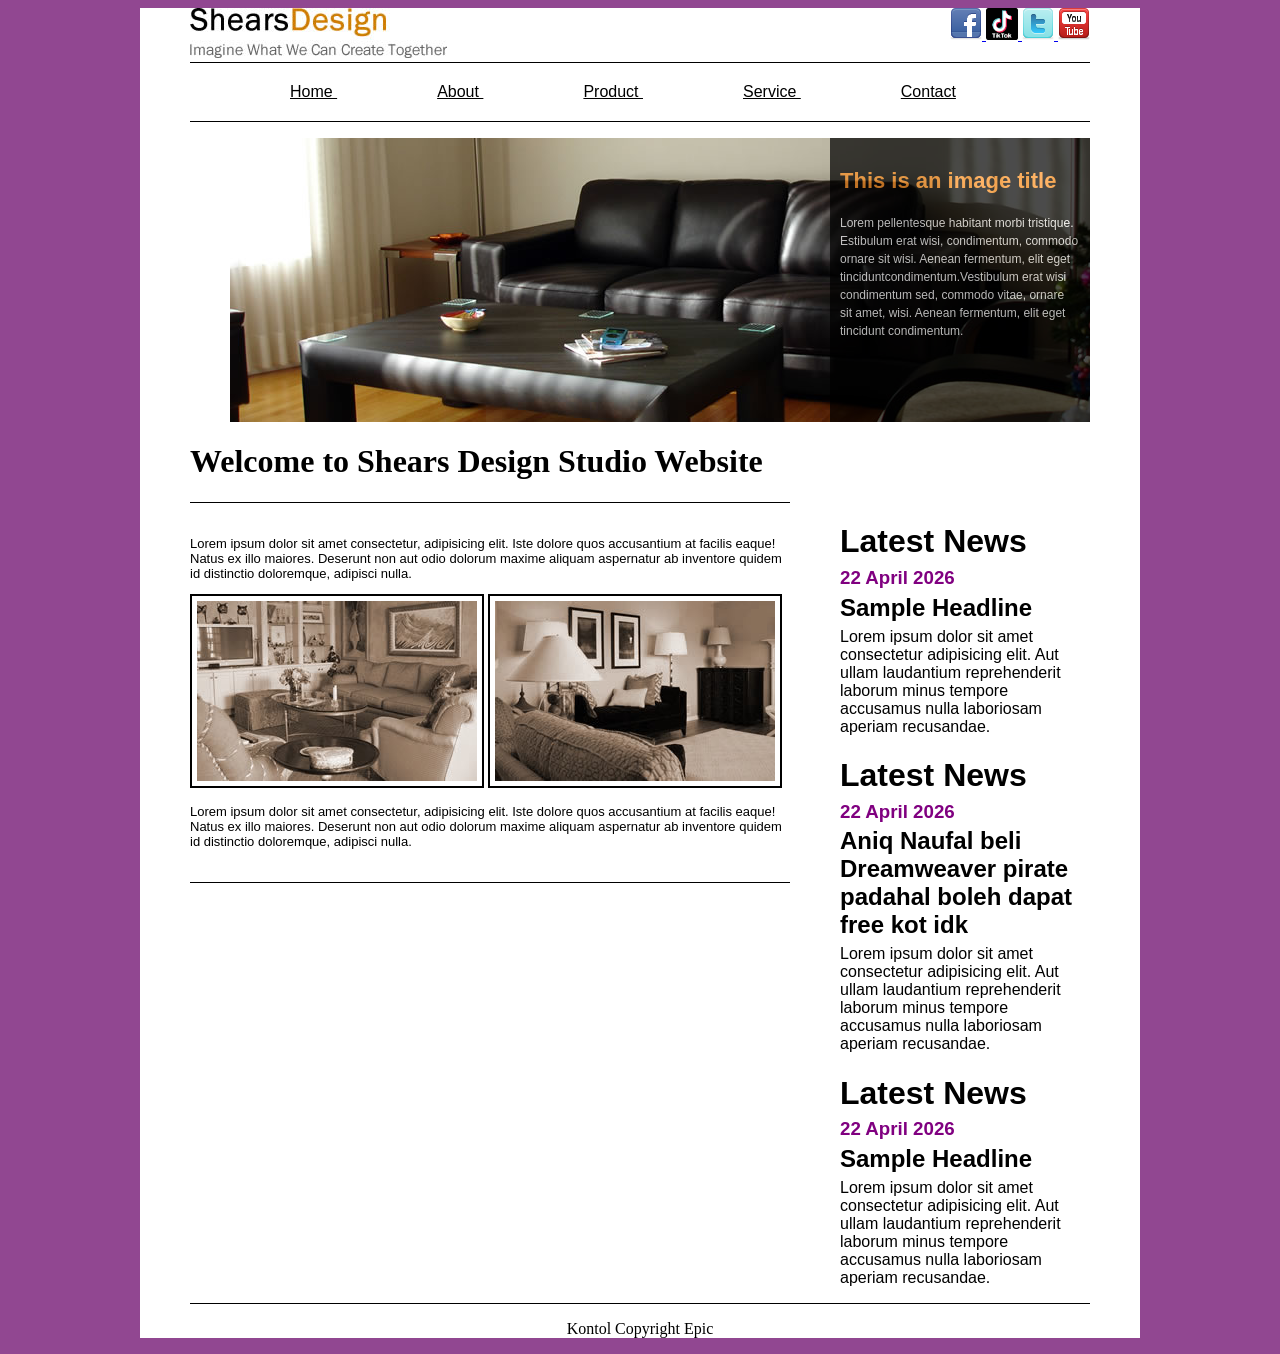
<file: index.html>
<!doctype html>
<html>
<link href="css\style.css" type="text/css" rel="stylesheet">

<script type="text/javascript" src="js/jquery.js"></script>
	<script type="text/javascript" src="js/slider.js"></script>

<script type="text/javascript">  // This is the script for the banner slider
		$(document).ready(function() {
			$('#slider').s3Slider({
				timeOut: 3000
			});
		});
	</script>

<link href="css/slider.css" rel="stylesheet" type="text/css" media="screen">




<head>
<title>index</title>


</head>

<body>
<div id="KotakEpic">
<div id="Kotak">
<div id="Logo">
<img src="img\logo\shears-logo.jpg" alt="Logo">
</div>

<div id="Icon">
<a href="facebook.com"> <img src="img\logo\facebook_32.png" alt="FB"> </a>
<a href="tiktok.com"> <img src="img\logo\toktik.png" width="32" alt="TT"> </a>
<a href="x.com"> <img src="img\logo\twitter_32.png" alt="Tweeter"> </a>
<a href="youtube.com"> <img src="img\logo\youtube_32.png" alt="YT"> </a>
</div>

<div id="Content">
<a href="Index.html"> Home </a>
<a href="about.html"> About </a>
<a href="product.html"> Product </a>
<a href="service.html"> Service </a>
<a href="contact.html"> Contact </a>
</div>

<div id="slider">

		<ul id="sliderContent">
		
		<!-- use this list item if you want to include a link -->				
			<li class="sliderImage">
				<a href=""><img src="img\banner\b1.jpg" /></a>
				<span class="top"><strong>This is an image title</strong><br />Lorem pellentesque habitant morbi tristique.<br />Estibulum erat wisi, condimentum, commodo <br />ornare sit wisi. Aenean fermentum, elit eget<br />tinciduntcondimentum.Vestibulum erat wisi<br />condimentum sed, commodo vitae, ornare <br />sit amet, wisi. Aenean fermentum, elit eget <br />tincidunt condimentum.</span>
			</li>
			
		<!-- use this list item if you don NOT want to include a link -->				
			<li class="sliderImage">
				<img src="img\banner\b2.jpg" />
				<span class="top"><strong>This is an image title</strong><br />Lorem pellentesque habitant morbi tristique.<br />Estibulum erat wisi, condimentum, commodo <br />ornare sit wisi. Aenean fermentum, elit eget<br />tinciduntcondimentum.Vestibulum erat wisi<br />condimentum sed, commodo vitae, ornare <br />sit amet, wisi. Aenean fermentum, elit eget <br />tincidunt condimentum.</span>
			</li>

			<li class="sliderImage">
				<img src="img\banner\b3.jpg" />
				<span class="top"><strong>This is an image title</strong><br />Lorem pellentesque habitant morbi tristique.<br />Estibulum erat wisi, condimentum, commodo <br />ornare sit wisi. Aenean fermentum, elit eget<br />tinciduntcondimentum.Vestibulum erat wisi<br />condimentum sed, commodo vitae, ornare <br />sit amet, wisi. Aenean fermentum, elit eget <br />tincidunt condimentum.</span>
			</li>

			<div class="clear sliderImage"></div>
		</ul>
	
	</div>

<div id="Header">
<h1> Welcome to Shears Design Studio Website</h1>

</div>

<div id="Subheader">
<p>Lorem ipsum dolor sit amet consectetur, adipisicing elit. Iste dolore quos accusantium at facilis eaque! Natus ex illo maiores. Deserunt non aut odio dolorum maxime aliquam aspernatur ab inventore quidem id distinctio doloremque, adipisci nulla.</p>
<img src="img\small5-bw.jpg" alt="Epic Room">
<img src="img\small6-bw.jpg" alt="Epic Room2">
<p>Lorem ipsum dolor sit amet consectetur, adipisicing elit. Iste dolore quos accusantium at facilis eaque! Natus ex illo maiores. Deserunt non aut odio dolorum maxime aliquam aspernatur ab inventore quidem id distinctio doloremque, adipisci nulla.</p>
</div>

<div id="News">
<h1> Latest News</h1>
<h3> 22 April 2026</h3>
<h2> Sample Headline</h2>
<p>Lorem ipsum dolor sit amet consectetur adipisicing elit. Aut ullam laudantium reprehenderit laborum minus tempore accusamus nulla laboriosam aperiam recusandae.</p>

<h1> Latest News</h1>
<h3> 22 April 2026</h3> 
<h2> Aniq Naufal beli Dreamweaver pirate padahal boleh dapat free kot idk</h2>
<p>Lorem ipsum dolor sit amet consectetur adipisicing elit. Aut ullam laudantium reprehenderit laborum minus tempore accusamus nulla laboriosam aperiam recusandae.</p><h1> Latest News</h1>

<h3> 22 April 2026</h3>
<h2> Sample Headline</h2>
<p>Lorem ipsum dolor sit amet consectetur adipisicing elit. Aut ullam laudantium reprehenderit laborum minus tempore accusamus nulla laboriosam aperiam recusandae.</p>
</div>
<div id="Footer">
<p>Kontol Copyright Epic </p> 
</div>

</div>
</div>
</body>
</html>
</file>
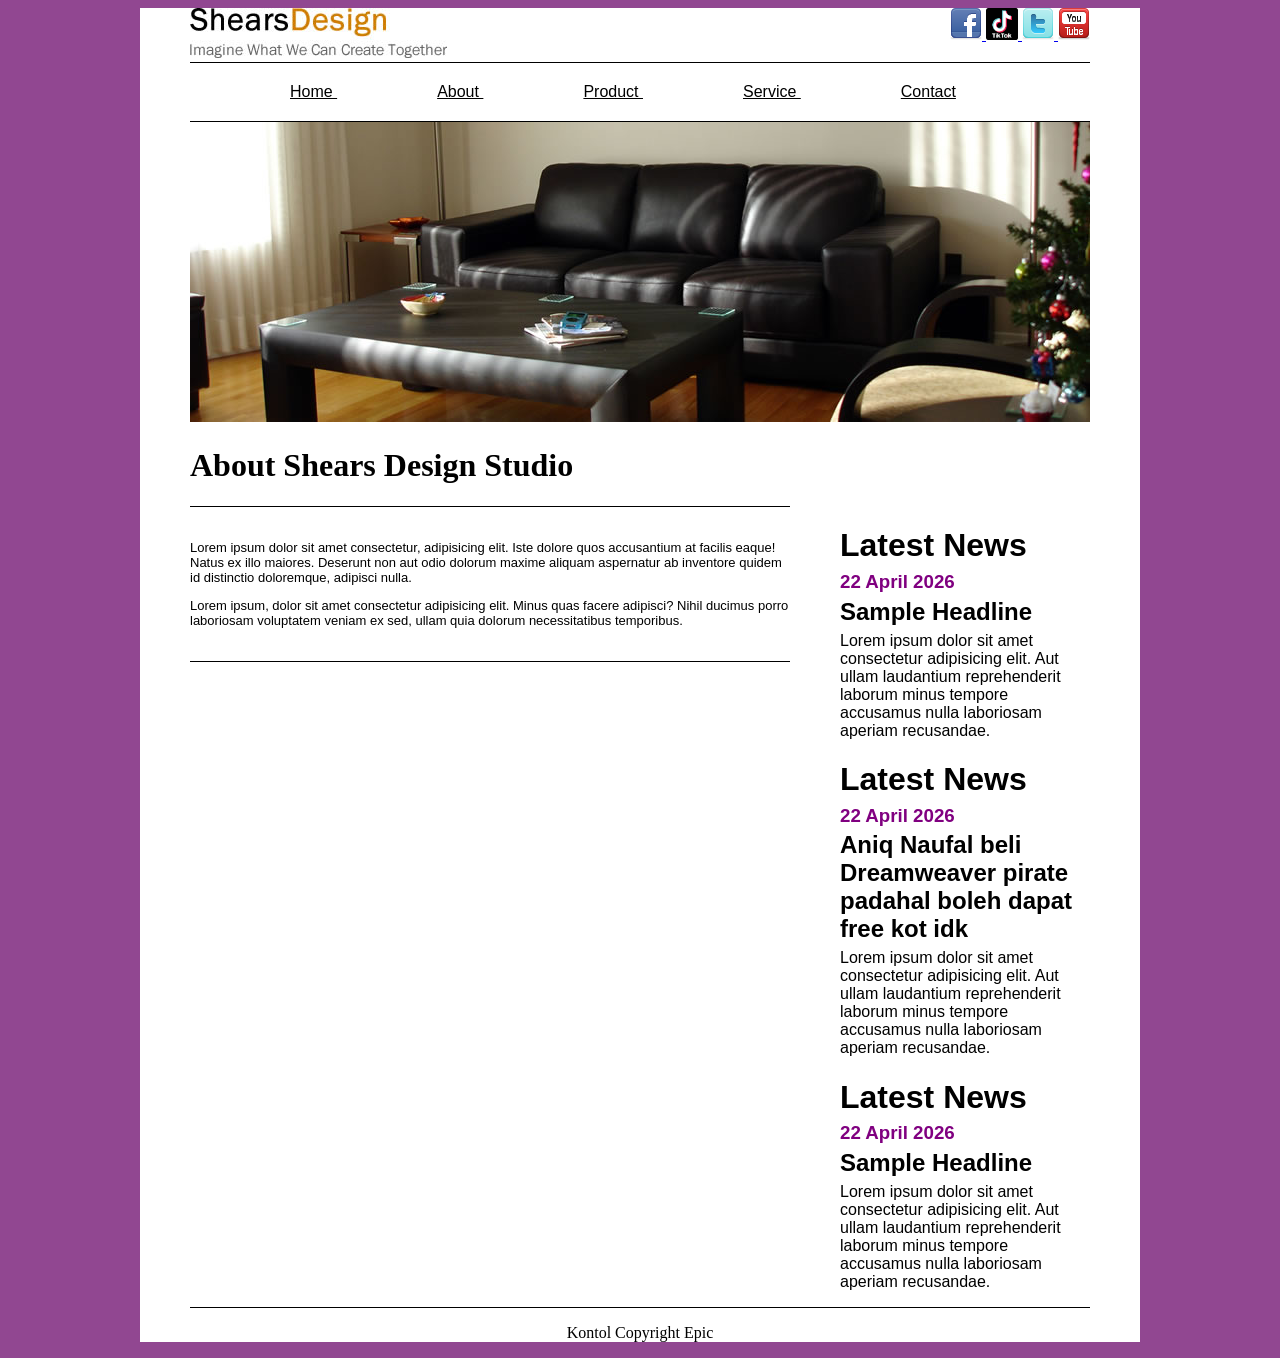
<file: about.html>
<!doctype html>
<html>
<head>
<title>index</title>

<link href="css\style.css" type="text/css" rel="stylesheet">
</head>

<body>
<div id="KotakEpic">
<div id="Kotak">
<div id="Logo">
<img src="img\logo\shears-logo.jpg" alt="Logo">
</div>

<div id="Icon">
<a href="facebook.com"> <img src="img\logo\facebook_32.png" alt="FB"> </a>
<a href="tiktok.com"> <img src="img\logo\toktik.png" width="32" alt="TT"> </a>
<a href="x.com"> <img src="img\logo\twitter_32.png" alt="Tweeter"> </a>
<a href="youtube.com"> <img src="img\logo\youtube_32.png" alt="YT"> </a>
</div>

<div id="Content">
<a href="Index.html"> Home </a>
<a href="about.html"> About </a>
<a href="product.html"> Product </a>
<a href="service.html"> Service </a>
<a href="contact.html"> Contact </a>
</div>

<div id="Banner">
<img src="img\banner\b1.jpg" alt="Banner">
</div>

<div id="Header">
<h1> About Shears Design Studio</h1>

<div id="Subheader">
<p>Lorem ipsum dolor sit amet consectetur, adipisicing elit. Iste dolore quos accusantium at facilis eaque! Natus ex illo maiores. Deserunt non aut odio dolorum maxime aliquam aspernatur ab inventore quidem id distinctio doloremque, adipisci nulla.</p>
<p>Lorem ipsum, dolor sit amet consectetur adipisicing elit. Minus quas facere adipisci? Nihil ducimus porro laboriosam voluptatem veniam ex sed, ullam quia dolorum necessitatibus temporibus.</p>
</div>

<div id="News">
<h1> Latest News</h1>
<h3> 22 April 2026</h3>
<h2> Sample Headline</h2>
<p>Lorem ipsum dolor sit amet consectetur adipisicing elit. Aut ullam laudantium reprehenderit laborum minus tempore accusamus nulla laboriosam aperiam recusandae.</p>

<h1> Latest News</h1>
<h3> 22 April 2026</h3> 
<h2> Aniq Naufal beli Dreamweaver pirate padahal boleh dapat free kot idk</h2>
<p>Lorem ipsum dolor sit amet consectetur adipisicing elit. Aut ullam laudantium reprehenderit laborum minus tempore accusamus nulla laboriosam aperiam recusandae.</p><h1> Latest News</h1>

<h3> 22 April 2026</h3>
<h2> Sample Headline</h2>
<p>Lorem ipsum dolor sit amet consectetur adipisicing elit. Aut ullam laudantium reprehenderit laborum minus tempore accusamus nulla laboriosam aperiam recusandae.</p>
</div>
<div id="Footer">
<p>Kontol Copyright Epic </p> 
</div>

</body>
</html>
</file>
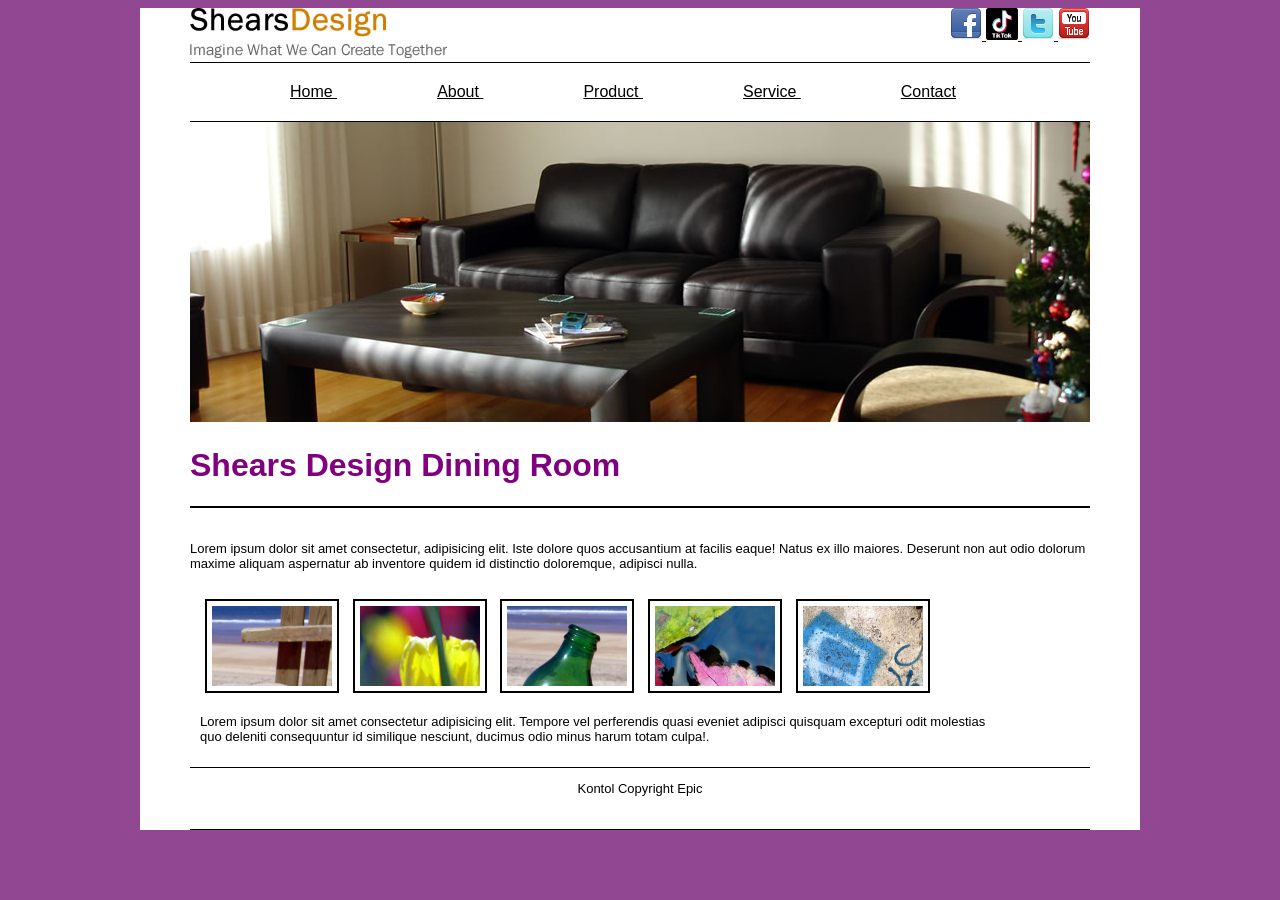
<file: DiningRoom.html>
<!doctype html>
<html>
<link href="css/lightbox.css" rel="stylesheet" type="text/css" media="screen" />

<head>
    <script type="text/javascript" src="js/jquery.js"></script>
	<script type="text/javascript" src="js/lightbox.js"></script>

    
<link href="css/style3.css" rel="stylesheet" type="text/css" media="screen" />

<script type="text/javascript">
		$(function() {
			$('#gallery a').lightBox();
		});
    </script>


</head>

<body>
<div id="KotakEpic">
<div id="Kotak">
<div id="Logo">
<img src="img\logo\shears-logo.jpg" alt="Logo">
</div>

<div id="Icon">
<a href="facebook.com"> <img src="img\logo\facebook_32.png" alt="FB"> </a>
<a href="tiktok.com"> <img src="img\logo\toktik.png" width="32" alt="TT"> </a>
<a href="x.com"> <img src="img\logo\twitter_32.png" alt="Tweeter"> </a>
<a href="youtube.com"> <img src="img\logo\youtube_32.png" alt="YT"> </a>
</div>

<div id="Content">
<a href="Index.html"> Home </a>
<a href="about.html"> About </a>
<a href="product.html"> Product </a>
<a href="service.html"> Service </a>
<a href="contact.html"> Contact </a>
</div>

<div id="Banner">
<img src="img\banner\b1.jpg" alt="Banner">
</div>

<div id="Header">
<h1> Shears Design Dining Room </h1>

</div>

<div id="Subheader">
<p>Lorem ipsum dolor sit amet consectetur, adipisicing elit. Iste dolore quos accusantium at facilis eaque! Natus ex illo maiores. Deserunt non aut odio dolorum maxime aliquam aspernatur ab inventore quidem id distinctio doloremque, adipisci nulla.</p>

<div id="gallery">
    
<a href="img\gallery-epic\1.jpg" title="fans">
		<img src="img\gallery-epic\1.jpg" width="120" height="80" /></a>
<a href="img\gallery-epic\2.jpg" title="fans">
		<img src="img\gallery-epic\2.jpg" width="120" height="80" /></a>
<a href="img\gallery-epic\3.jpg" title="fans">
		<img src="img\gallery-epic\3.jpg" width="120" height="80" /></a>
<a href="img\gallery-epic\4.jpg" title="fans">
		<img src="img\gallery-epic\4.jpg" width="120" height="80" /></a>
<a href="img\gallery-epic\5.jpg" title="fans">
		<img src="img\gallery-epic\5.jpg" width="120" height="80" /></a>




<p>Lorem ipsum dolor sit amet consectetur adipisicing elit. Tempore vel perferendis quasi eveniet adipisci quisquam excepturi odit molestias quo deleniti consequuntur id similique nesciunt, ducimus odio minus harum totam culpa!.</p>

</div>

<div id="Footer">
<p>Kontol Copyright Epic </p> 

</div>
</div>
</div>
</body>
</html>
</file>
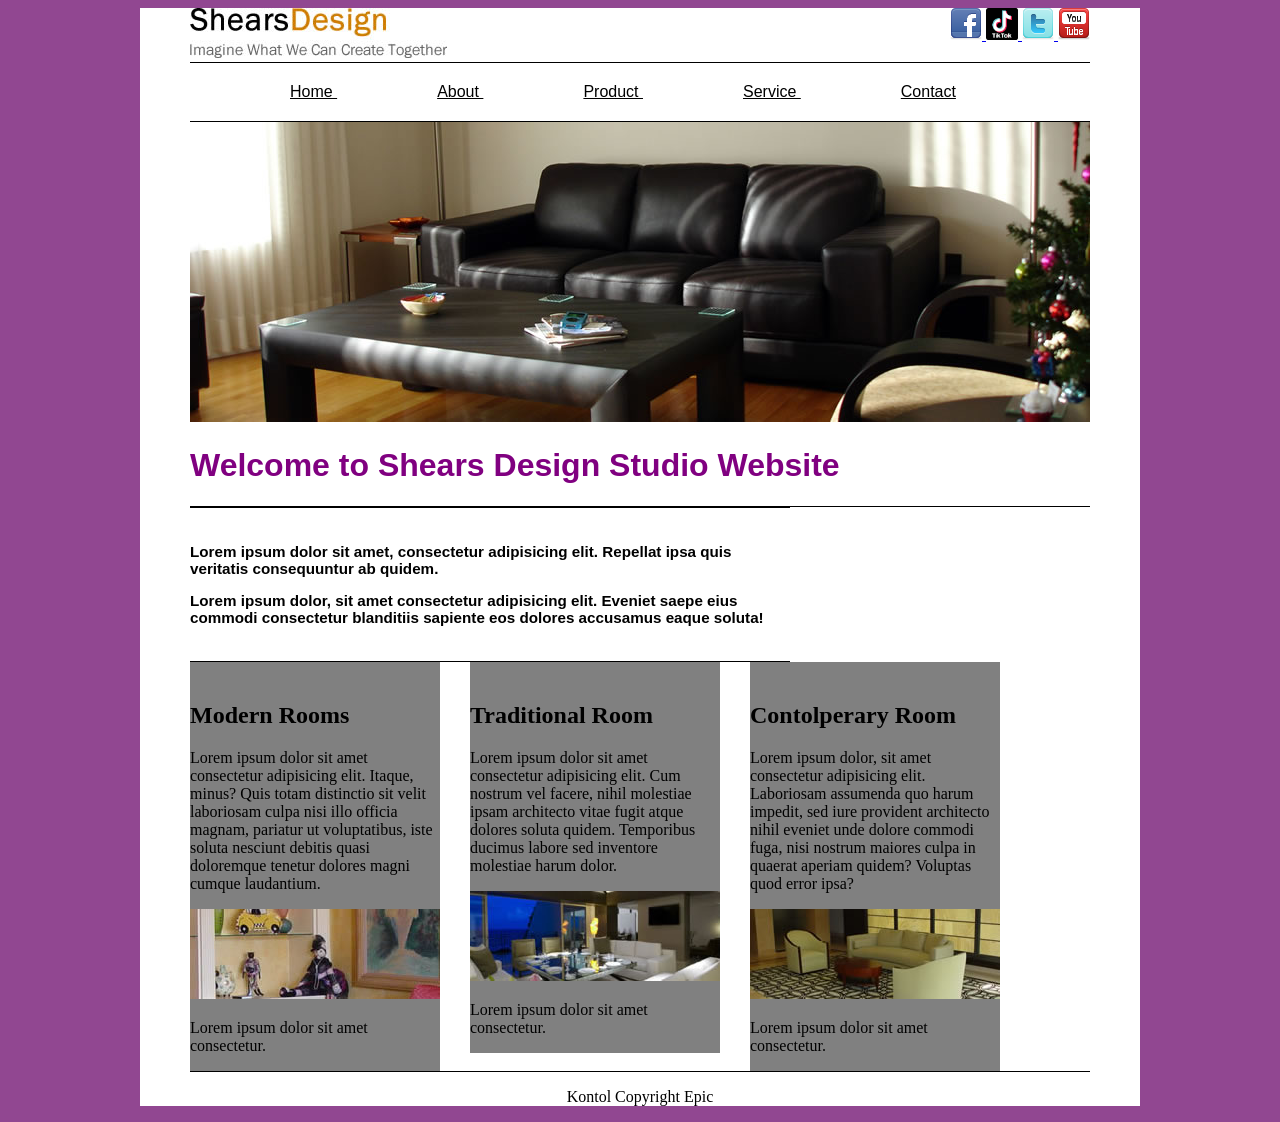
<file: LivingRoom.html>
<!doctype html>
<html>
<link href="css\style2.css" type="text/css" rel="stylesheet">
<head>
<title>LivingRoom
</title>


</head>

<body>
<div id="KotakEpic">
<div id="Kotak">
<div id="Logo">
<img src="img\logo\shears-logo.jpg" alt="Logo">
</div>

<div id="Icon">
<a href="facebook.com"> <img src="img\logo\facebook_32.png" alt="FB"> </a>
<a href="tiktok.com"> <img src="img\logo\toktik.png" width="32" alt="TT"> </a>
<a href="x.com"> <img src="img\logo\twitter_32.png" alt="Tweeter"> </a>
<a href="youtube.com"> <img src="img\logo\youtube_32.png" alt="YT"> </a>
</div>

<div id="Content">
<a href="Index.html"> Home </a>
<a href="about.html"> About </a>
<a href="product.html"> Product </a>
<a href="service.html"> Service </a>
<a href="contact.html"> Contact </a>
</div>

<div id="Banner">
<img src="img\banner\b1.jpg" alt="Banner">
</div>

<div id="Header">
<h1> Welcome to Shears Design Studio Website</h1>
</div>

<div id="Subheader">
<h3>Lorem ipsum dolor sit amet, consectetur adipisicing elit. Repellat ipsa quis veritatis consequuntur ab quidem.</h3>
<h3>Lorem ipsum dolor, sit amet consectetur adipisicing elit. Eveniet saepe eius commodi consectetur blanditiis sapiente eos dolores accusamus eaque soluta!</h3>
</div>

<div id="MoreKotak">
<h2>Modern Rooms</h2>
<p>Lorem ipsum dolor sit amet consectetur adipisicing elit. Itaque, minus? Quis totam distinctio sit velit laboriosam culpa nisi illo officia magnam, pariatur ut voluptatibus, iste soluta nesciunt debitis quasi doloremque tenetur dolores magni cumque laudantium.</p>
<img src="img\narrow1.jpg" alt="ScaryAssPicture">
<p>Lorem ipsum dolor sit amet consectetur.</p>
</div>

<div id="MorerKotak">
<h2>Traditional Room</h2>
<p>Lorem ipsum dolor sit amet consectetur adipisicing elit. Cum nostrum vel facere, nihil molestiae ipsam architecto vitae fugit atque dolores soluta quidem. Temporibus ducimus labore sed inventore molestiae harum dolor.</p>
<img src="img\narrow2.jpg" alt="WideAssRoom">
<p>Lorem ipsum dolor sit amet consectetur.</p>
</div>

<div id="EvenMoreKotak">
<h2>Contolperary Room</h2>
<p>Lorem ipsum dolor, sit amet consectetur adipisicing elit. Laboriosam assumenda quo harum impedit, sed iure provident architecto nihil eveniet unde dolore commodi fuga, nisi nostrum maiores culpa in quaerat aperiam quidem? Voluptas quod error ipsa?</p>
<img src="img\narrow3.jpg" alt="Room">
<p>Lorem ipsum dolor sit amet consectetur.</p>
</div>



<div id="Footer">
<p>Kontol Copyright Epic </p> 
</div>

</div>
</div>
</body>
</html>
</file>
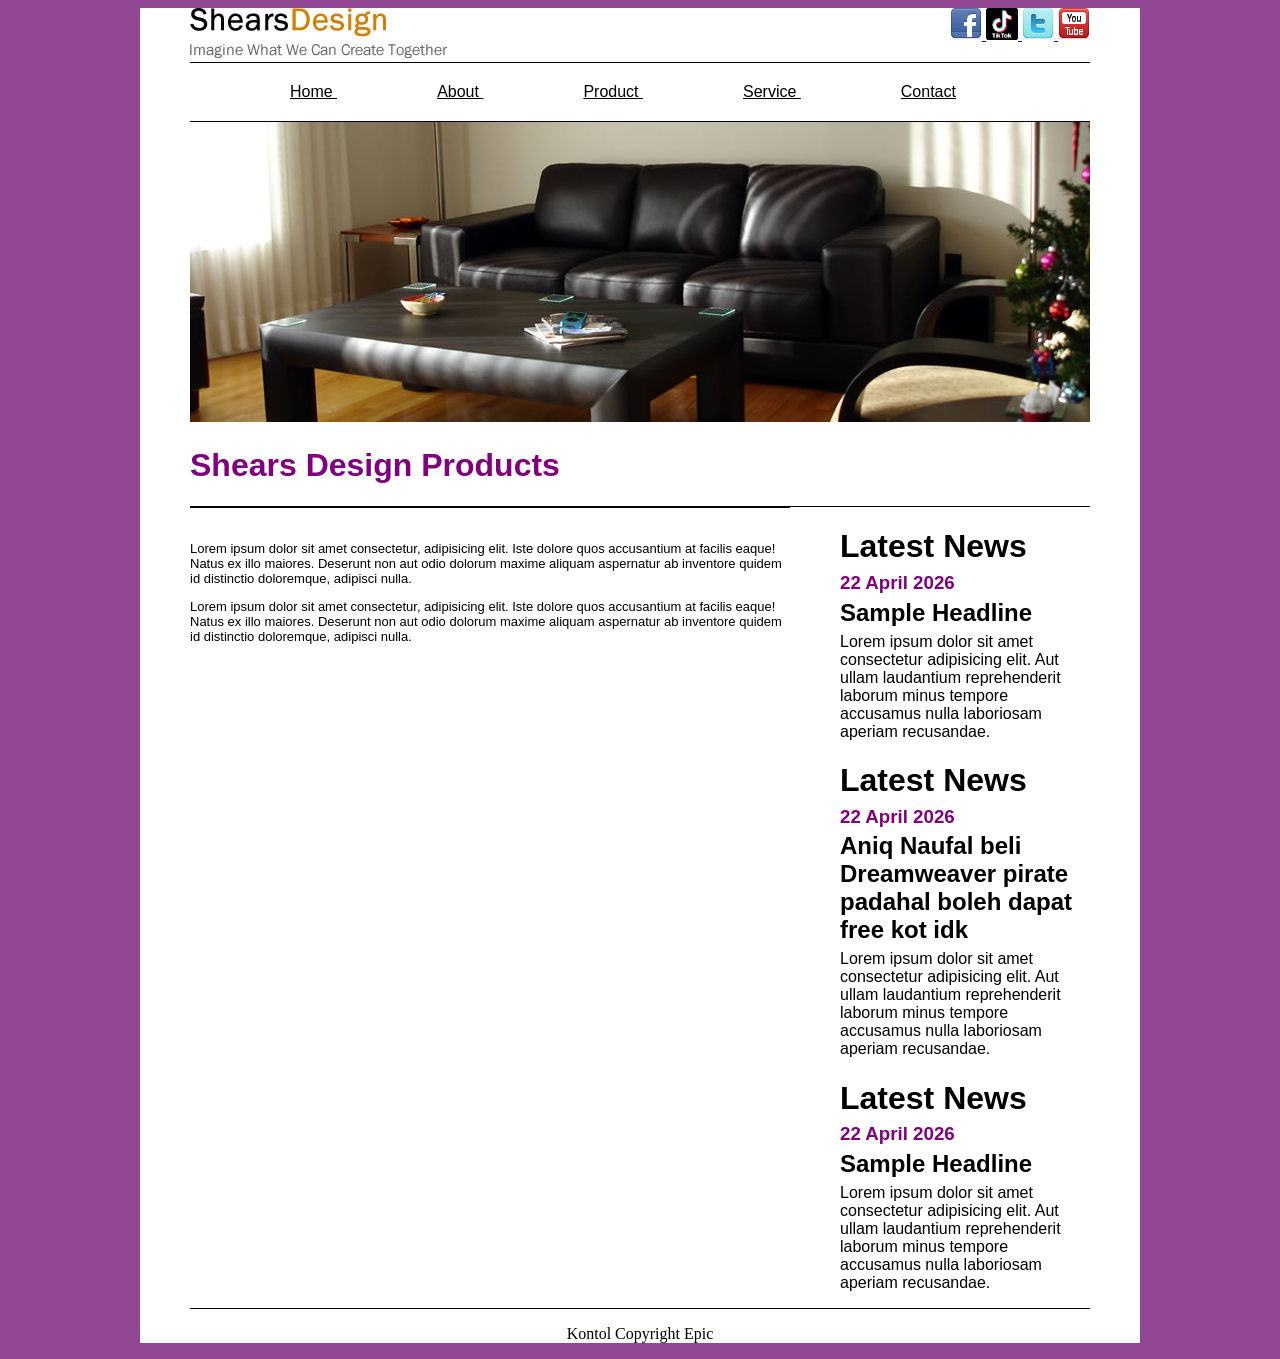
<file: product.html>
<!doctype html>
<html>
<link href="css\style1.css" type="text/css" rel="stylesheet">
<head>
<title>product</title>


</head>

<body>
<div id="KotakEpic">
<div id="Kotak">
<div id="Logo">
<img src="img\logo\shears-logo.jpg" alt="Logo">
</div>

<div id="Icon">
<a href="facebook.com"> <img src="img\logo\facebook_32.png" alt="FB"> </a>
<a href="tiktok.com"> <img src="img\logo\toktik.png" width="32" alt="TT"> </a>
<a href="x.com"> <img src="img\logo\twitter_32.png" alt="Tweeter"> </a>
<a href="youtube.com"> <img src="img\logo\youtube_32.png" alt="YT"> </a>
</div>

<div id="Content">
<a href="Index.html"> Home </a>
<a href="about.html"> About </a>
<a href="product.html"> Product </a>
<a href="service.html"> Service </a>
<a href="contact.html"> Contact </a>
</div>

<div id="Banner">
<img src="img\banner\b1.jpg" alt="Banner">
</div>

<div id="Header">
<h1> Shears Design Products</h1>

</div>

<div id="Subheader">
<p>Lorem ipsum dolor sit amet consectetur, adipisicing elit. Iste dolore quos accusantium at facilis eaque! Natus ex illo maiores. Deserunt non aut odio dolorum maxime aliquam aspernatur ab inventore quidem id distinctio doloremque, adipisci nulla.</p>

<p>Lorem ipsum dolor sit amet consectetur, adipisicing elit. Iste dolore quos accusantium at facilis eaque! Natus ex illo maiores. Deserunt non aut odio dolorum maxime aliquam aspernatur ab inventore quidem id distinctio doloremque, adipisci nulla.</p>
</div>

<div id="News">
<h1> Latest News</h1>
<h3> 22 April 2026</h3>
<h2> Sample Headline</h2>
<p>Lorem ipsum dolor sit amet consectetur adipisicing elit. Aut ullam laudantium reprehenderit laborum minus tempore accusamus nulla laboriosam aperiam recusandae.</p>

<h1> Latest News</h1>
<h3> 22 April 2026</h3> 
<h2> Aniq Naufal beli Dreamweaver pirate padahal boleh dapat free kot idk</h2>
<p>Lorem ipsum dolor sit amet consectetur adipisicing elit. Aut ullam laudantium reprehenderit laborum minus tempore accusamus nulla laboriosam aperiam recusandae.</p><h1> Latest News</h1>

<h3> 22 April 2026</h3>
<h2> Sample Headline</h2>
<p>Lorem ipsum dolor sit amet consectetur adipisicing elit. Aut ullam laudantium reprehenderit laborum minus tempore accusamus nulla laboriosam aperiam recusandae.</p>
</div>
<div id="Footer">
<p>Kontol Copyright Epic </p> 
</div>

</div>
</div>
</body>
</html>
</file>
<file: css/slider.css>
/* Timothy Framework - www.timothyframework.com */
/* This work is licensed under the MIT License - http://www.opensource.org/licenses/mit-license.php */


/* Color Legend */




#slider {
    width: 900px; /* important to be same as image width */
    height: 300px; /* important to be same as image height */
    position: relative; /* important */
	overflow: hidden; /* important */
	text-align:left;

}

#sliderContent {
    width: 900px; /* important to be same as image width or wider */
    position: absolute;
	top: 0;
	margin-left: 0;
}

.sliderImage {
    float: left;
    position: relative;
	display: none;
}

.sliderImage span {
    position: absolute;
    padding: 10px;
    width: 300px;  /* This is the width of the caption box  */
	height:300px; /* This is the height of the caption box  */
    background-color: #000;  /* This sets the background color of the semi transparent box */
    /* If you do not want the transparent content field to appear, change all opacity values to 0 */
	filter: alpha(opacity=70); -moz-opacity: 0.7; -khtml-opacity: 0.7; opacity: 0.7;
	font-family:Arial, Helvetica, sans-serif;
	font-size:12px;
	line-height:150%;
    color: #fff; /* This is the color of the text in the caption box */
    display: none;
}

.sliderImage span strong { 
	color:#FF9428;  /* This is the color of the title text in the caption box */
	font-size: 22px; /* This is the font size of the title text in the caption box */
	line-height:300%;
	}

.clear { clear: both; }


.top { top: 0; left: 600px; }  /* This sets the upper left corner of the caption box */

.bottom { bottom: 0; left: 0; } /* This sets the lower left corner of the caption box */

#slider ul 		{ list-style-type: none;}
#slider ul li 	{ margin-left:0px; }
</file>
<file: css/style3.css>
body {background-color:#914791}

#Logo {float:left;}
#Icon {float:right;}
#Content {clear:both;  border-top:Solid black 1px; padding: 20px 0px 20px; border-bottom:Solid black 1px;}

#Content a {font-family:Arial; color:black; margin:10px 0px 0px 100px;}

#Content a:hover {color:purple;}

#Header {color:purple ; border-bottom:solid black 1px; font-family: Arial; }
#Subheader p {color:black}
#Subheader img {padding:5px 5px 5px 5px; border:solid black 2px}
#Subheader img 
#Subheader {float:left; width:600px}
#Subheader {font-family: Arial; font-size: small;}
#Subheader {border-top:Solid black 1px; padding: 20px 0px 20px; border-bottom:Solid black 1px;}



#Footer {clear:both; text-align:center; border-top:solid black 1px}


#KotakEpic {background-color: white; margin:0px auto 0px auto; width:1000px}
#Kotak {background-color:white; margin:0px auto 0px auto; width: 900px;}

#MoreKotak {clear:both; float:left; padding-top: 20px; background-color:gray; margin-right: 30px; width:250px}
#MorerKotak {float:left; padding-top: 20px; background-color:gray ; margin-right: 30px; width:250px}
#EvenMoreKotak {float:left; padding-top: 20px; background-color:gray ; margin: 0px auto 0px auto; width:250px}
</file>
